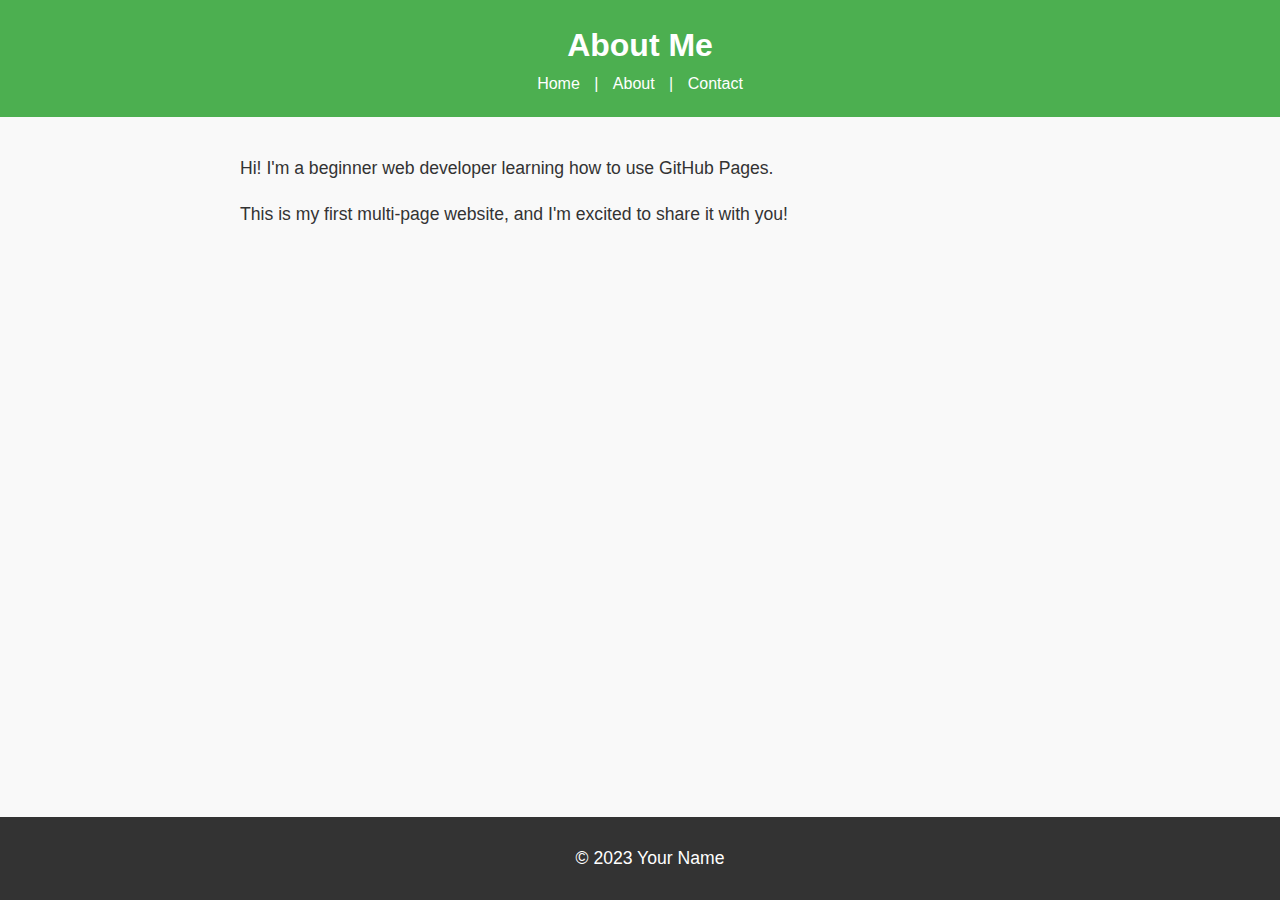
<file: about.html>
<!DOCTYPE html>

<html lang="en">

<head>

<meta charset="UTF-8">

<meta name="viewport" content="width=device-width, initial-scale=1.0">

<title>My First GitHub Page</title>

<link rel="stylesheet" href="styles.css">

</head>
<body>

<header>

<h1>About Me</h1>

<nav>

<a href="index.html">Home</a> |

<a href="about.html">About</a> |

<a href="contact.html">Contact</a>

</nav>

</header>


<main>

<p>Hi! I'm a beginner web developer learning how to use GitHub Pages.</p>

<p>This is my first multi-page website, and I'm excited to share it with you!</p>

</main>


<footer>

<p>&copy; 2023 Your Name</p>

</footer>

</body>

</html>
</file>
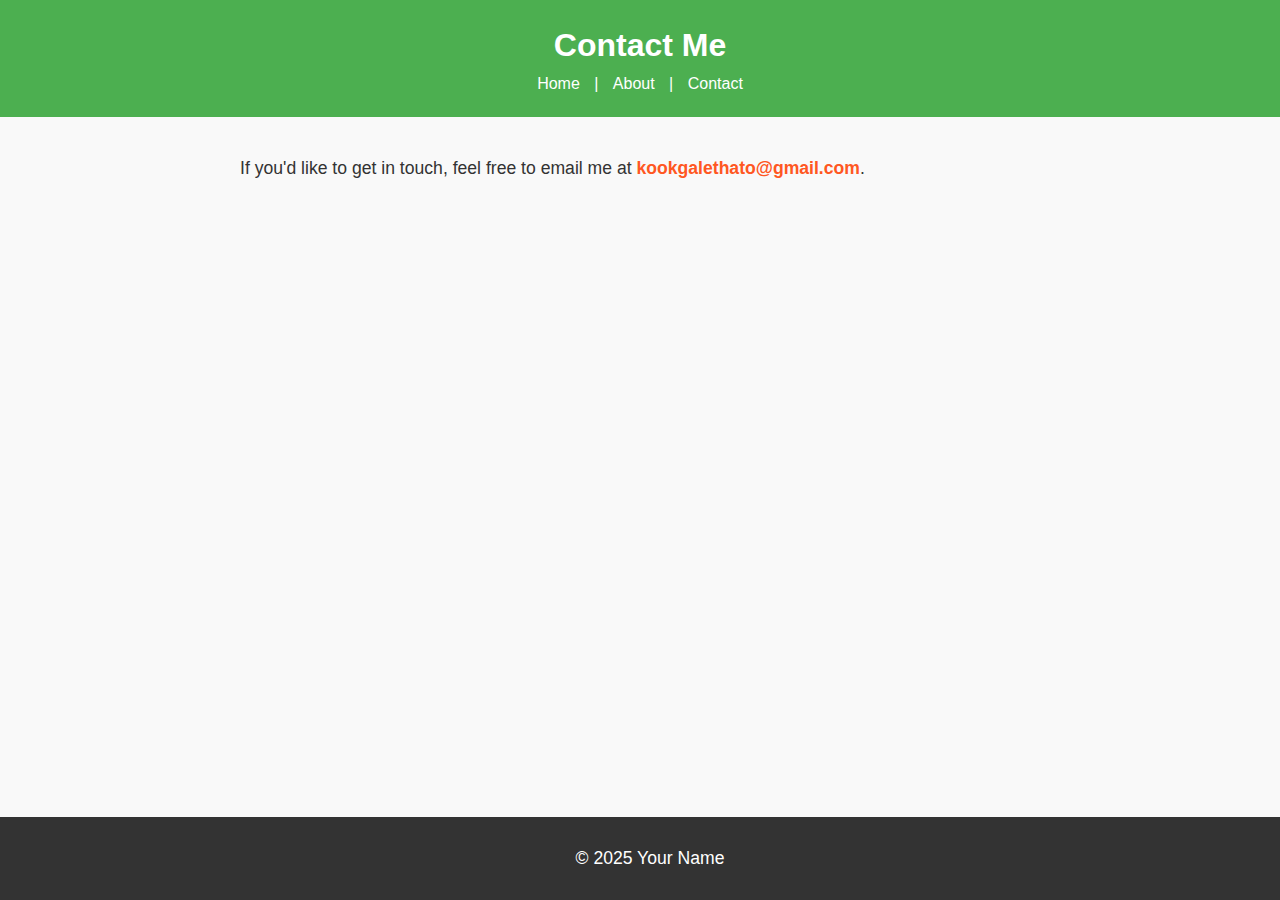
<file: contact.html>
<!DOCTYPE html>

<html lang="en">

<head>

<meta charset="UTF-8">

<meta name="viewport" content="width=device-width, initial-scale=1.0">

<title>My First GitHub Page</title>

<link rel="stylesheet" href="styles.css">

</head>

<body>

<header>

<h1>Contact Me</h1>

<nav>

<a href="index.html">Home</a> |

<a href="about.html">About</a> |

<a href="contact.html">Contact</a>

</nav>

</header>


<main>

<p>If you'd like to get in touch, feel free to email me at <a href="mailto:kookgalethato@gmail.com">kookgalethato@gmail.com</a>.</p>

</main>


<footer>

<p>&copy; 2025 Your Name</p>

</footer>

</body>

</html>
</file>
<file: styles.css>
selector {

property: value;

}
body {

font-family: Arial, sans-serif;

color: #333;

background-color: #f9f9f9;

margin: 0;

padding: 0;

line-height: 1.6;

}
header {

background-color: #4CAF50;

color: white;

padding: 20px;

text-align: center;

}


header h1 {

margin: 0;

}


nav a {

color: white;

text-decoration: none;

margin: 0 10px;

}


nav a:hover {

text-decoration: underline;

}
main {

padding: 20px;

max-width: 800px;

margin: 0 auto;

}


main img {

max-width: 100%;

height: auto;

display: block;

margin: 20px 0;

}
footer {

background-color: #333;

color: white;

text-align: center;

padding: 10px;

position: fixed;

bottom: 0;

width: 100%;

}
p {

font-size: 1.1em;

}


a {

color: #4CAF50;

text-decoration: none;

}


a:hover {

text-decoration: underline;

}
img {

border: 5px solid #4CAF50;

border-radius: 10px;

}
main a[href^="mailto:"] {

color: #ff5722;

font-weight: bold;

}
</file>
